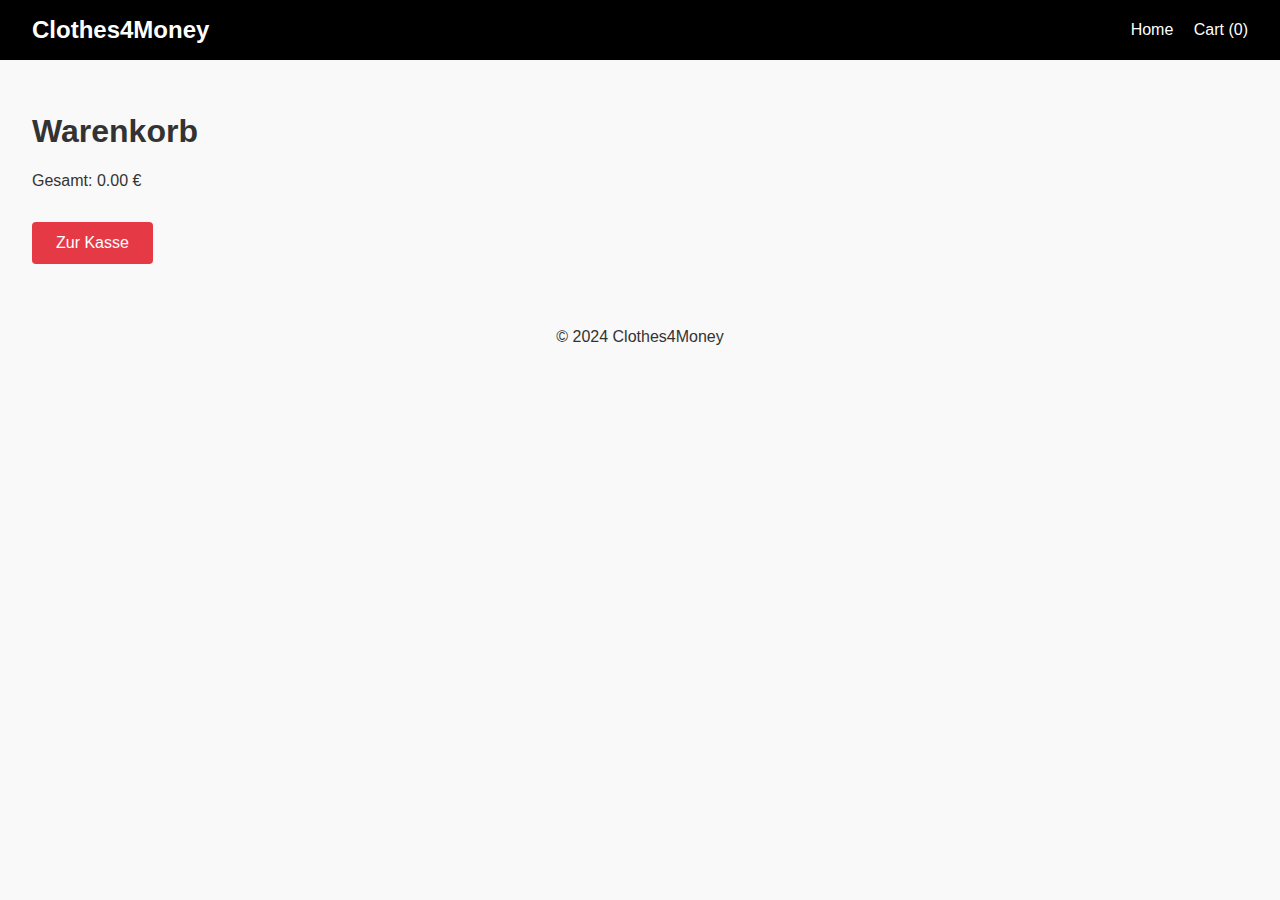
<file: cart.html>
<!DOCTYPE html>
<html lang="de">
<head>
    <meta charset="UTF-8">
    <title>Warenkorb - Clothes4Money</title>
    <link rel="stylesheet" href="style.css">
</head>
<body>
<header>
    <div class="logo">Clothes4Money</div>
    <nav>
        <a href="index.html">Home</a>
        <a href="cart.html">Cart (<span id="cart-count">0</span>)</a>
    </nav>
</header>
<main class="cart">
    <h1>Warenkorb</h1>
    <ul id="cart-items"></ul>
    <p id="total-price">Gesamt: 0 €</p>
    <a href="checkout.html" class="btn-primary">Zur Kasse</a>
</main>
<footer>
    <p>&copy; 2024 Clothes4Money</p>
</footer>
<script src="script.js"></script>
<script>
function loadCart() {
    const items = JSON.parse(localStorage.getItem('cart') || '[]');
    const list = document.getElementById('cart-items');
    list.innerHTML = '';
    let total = 0;
    items.forEach(item => {
        const li = document.createElement('li');
        li.textContent = `${item.name} - ${item.price.toFixed(2)}€`;
        list.appendChild(li);
        total += item.price;
    });
    document.getElementById('total-price').textContent = 'Gesamt: ' + total.toFixed(2) + ' €';
    cart = items;
    updateCartCount();
}

document.addEventListener('DOMContentLoaded', loadCart);
</script>
</body>
</html>
</file>
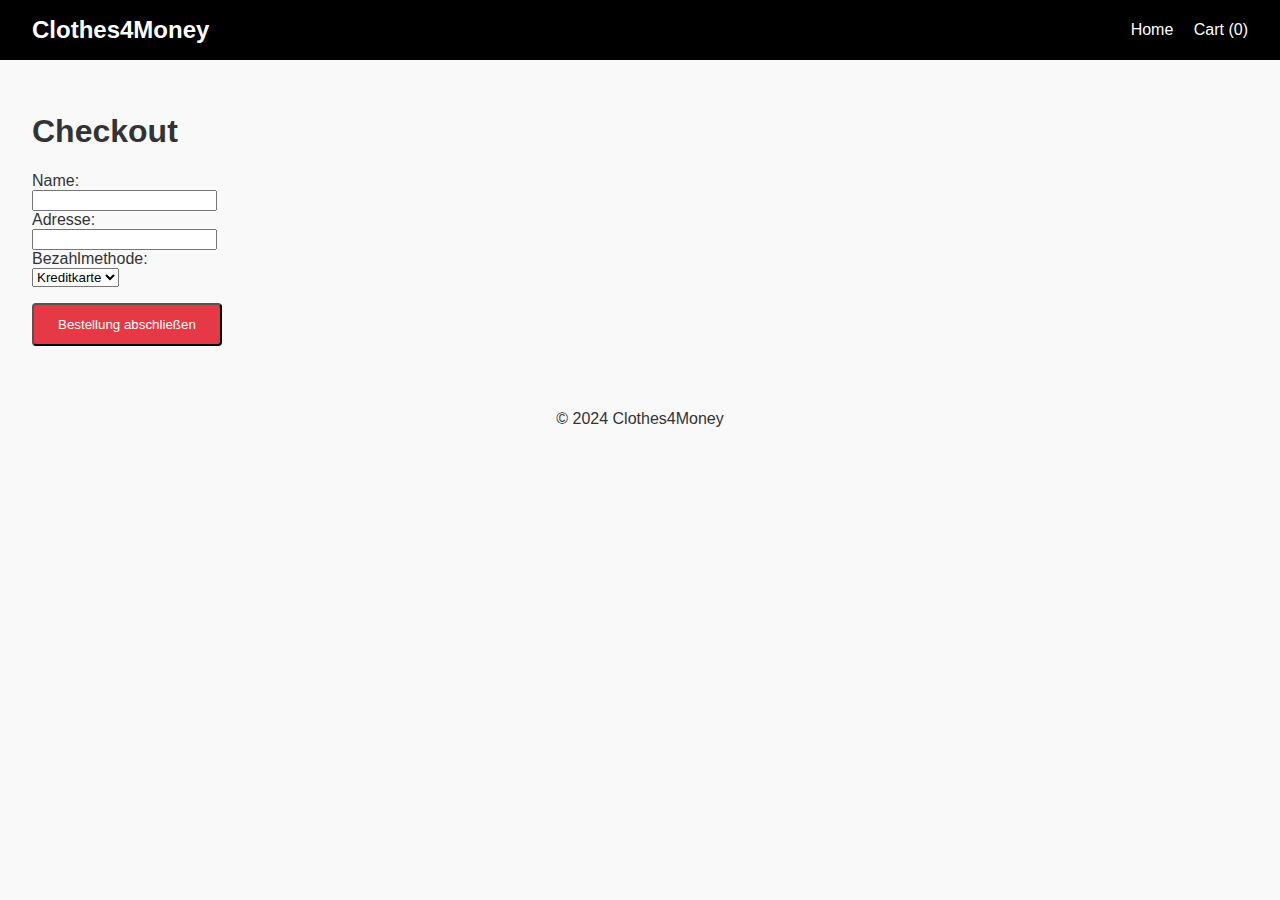
<file: checkout.html>
<!DOCTYPE html>
<html lang="de">
<head>
    <meta charset="UTF-8">
    <title>Checkout - Clothes4Money</title>
    <link rel="stylesheet" href="style.css">
</head>
<body>
<header>
    <div class="logo">Clothes4Money</div>
    <nav>
        <a href="index.html">Home</a>
        <a href="cart.html">Cart (<span id="cart-count">0</span>)</a>
    </nav>
</header>
<main class="checkout">
    <h1>Checkout</h1>
    <form id="checkout-form">
        <label>Name:<br><input type="text" required></label><br>
        <label>Adresse:<br><input type="text" required></label><br>
        <label>Bezahlmethode:<br>
            <select>
                <option>Kreditkarte</option>
                <option>PayPal</option>
            </select>
        </label><br>
        <button type="submit" class="btn-primary">Bestellung abschließen</button>
    </form>
</main>
<footer>
    <p>&copy; 2024 Clothes4Money</p>
</footer>
<script src="script.js"></script>
<script>
document.getElementById('checkout-form').addEventListener('submit', function(e) {
    e.preventDefault();
    localStorage.removeItem('cart');
    updateCartCount();
    alert('Danke für deine Bestellung!');
    window.location.href = 'index.html';
});
</script>
</body>
</html>
</file>
<file: style.css>
body {
    margin: 0;
    font-family: Arial, Helvetica, sans-serif;
    background: #f9f9f9;
    color: #333;
}
header {
    display: flex;
    justify-content: space-between;
    align-items: center;
    padding: 1rem 2rem;
    background: #000;
    color: #fff;
}
header a {
    color: #fff;
    margin-left: 1rem;
    text-decoration: none;
}
.logo {
    font-size: 1.5rem;
    font-weight: bold;
}
.hero {
    text-align: center;
    padding: 4rem 1rem;
    color: #fff;
    background: linear-gradient(45deg, #444, #111);
}
.btn-primary {
    display: inline-block;
    margin-top: 1rem;
    background: #e63946;
    color: #fff;
    padding: 0.75rem 1.5rem;
    border-radius: 4px;
    text-decoration: none;
}
.product-grid {
    display: grid;
    grid-template-columns: repeat(auto-fit, minmax(250px, 1fr));
    gap: 1rem;
    padding: 2rem;
}
.product {
    background: #fff;
    padding: 1rem;
    text-align: center;
    border-radius: 6px;
    box-shadow: 0 2px 4px rgba(0,0,0,0.1);
}
.product img {
    width: 100%;
    border-radius: 6px;
}
.cart, .checkout {
    padding: 2rem;
}
footer {
    text-align: center;
    padding: 1rem;
}
</file>
